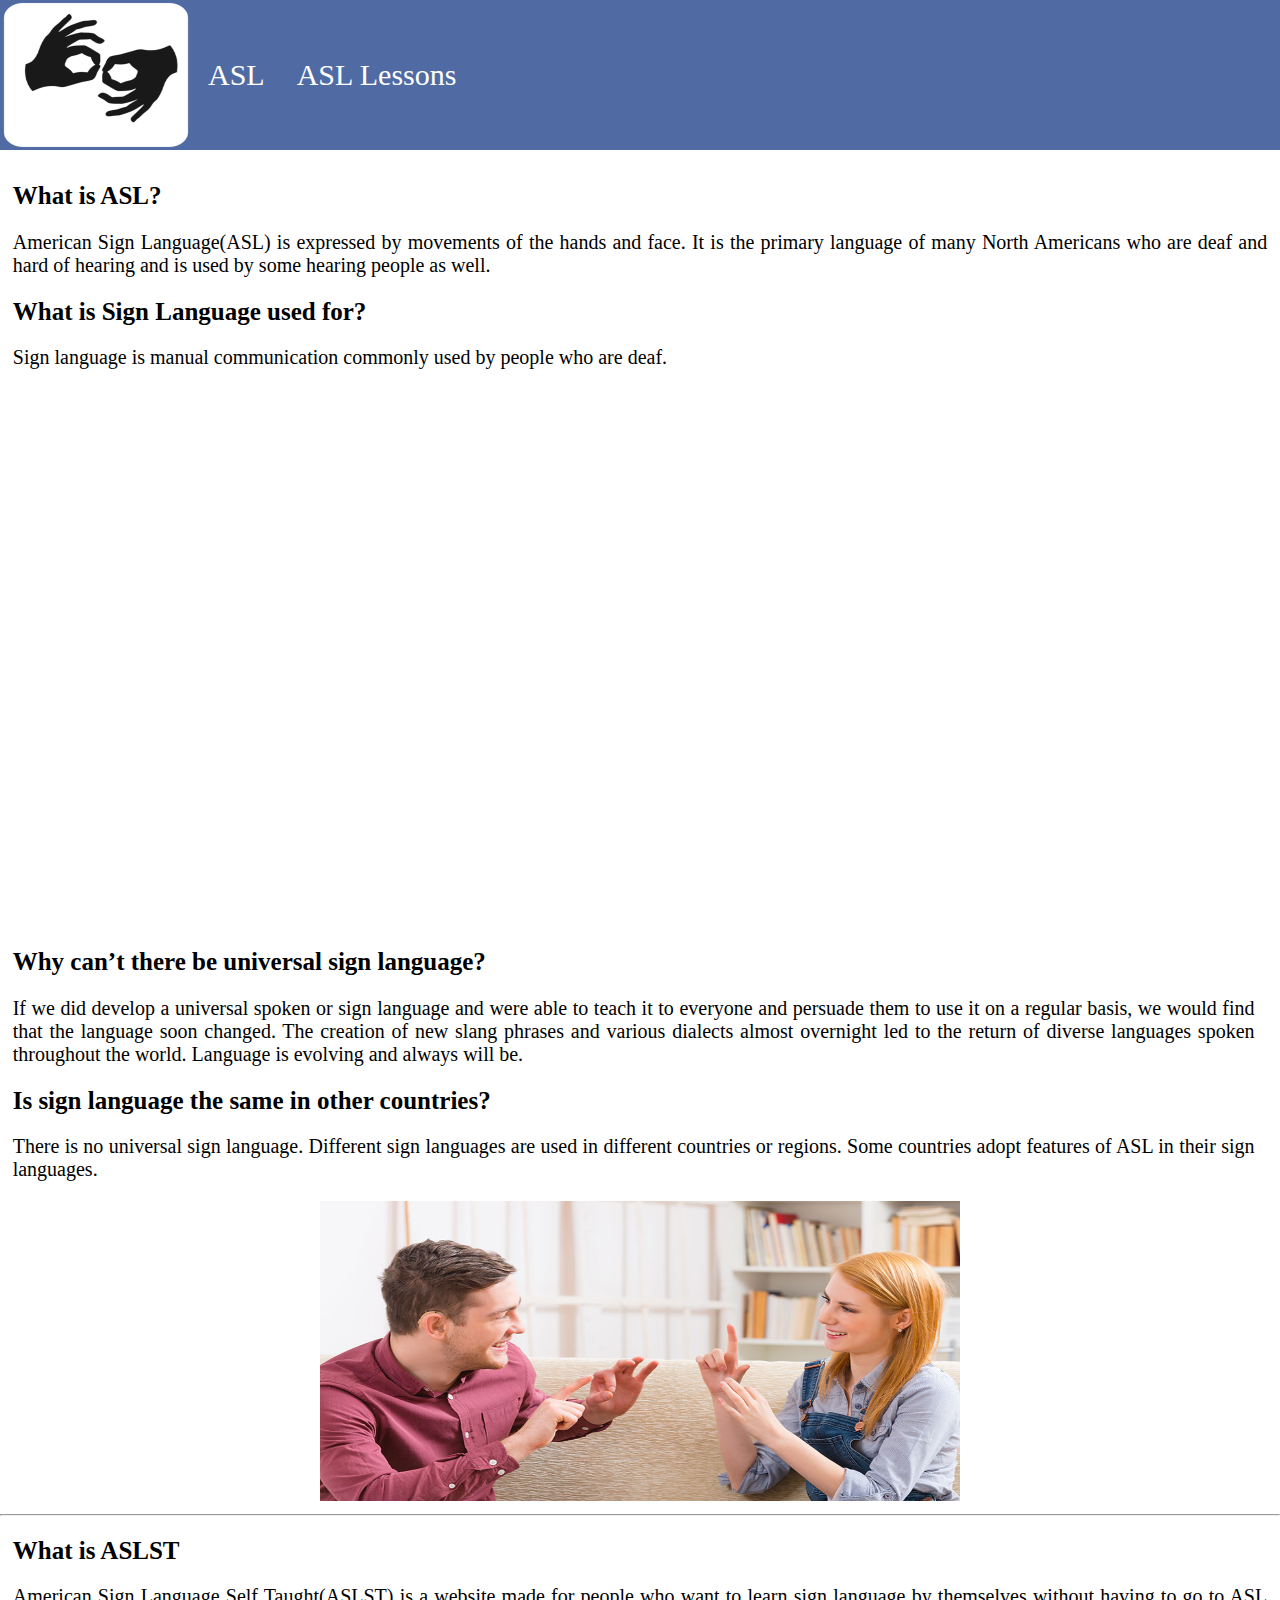
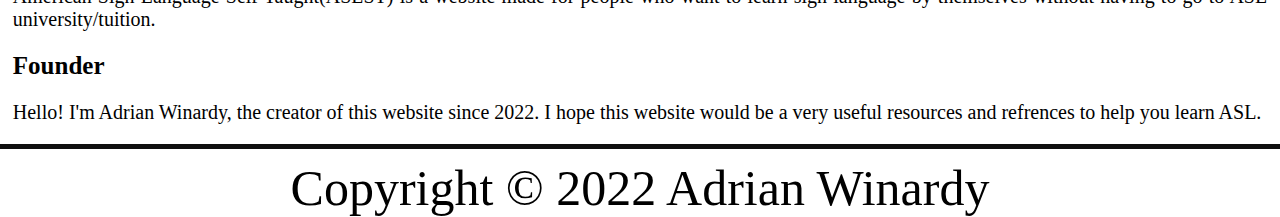
<file: Index.html>
<!DOCTYPE html>
<html>
<head>
	<meta charset="utf-8">
	<title>ASL|American Sign Language</title>
	<link rel="stylesheet" type="text/css" href="pASL.css">
</head>
<body>		
	<div class="topnavcont">
		<div class="topnav">
			<img src="logo.png" style="width: 15%; height: 100%;">
			<a href="Index.html" style="font-size: 30px;">ASL</a>
			<a href="plessons.html" style="font-size: 30px;">ASL Lessons</a>
		</div>
	</div>
		<div class="container1">
			<div class="container1text">
			<h2>What is ASL?</h2>
				<p>American Sign Language(ASL) is expressed by movements of the hands and face.
				It is the primary language of many North Americans who are deaf and hard of hearing and is used by some 
			hearing people as well.</p>	
			<h2>What is Sign Language used for?</h2>
				<p>Sign language is manual communication commonly used by people who are deaf.</p>
			</div>

		<div class="header">
			<iframe width="96%" height="500px" src="https://www.youtube.com/embed/AOrafRENVwQ" title="YouTube video player" frameborder="0" allow="accelerometer; autoplay; clipboard-write; encrypted-media; gyroscope; picture-in-picture" allowfullscreen></iframe>
		</div>
	</div>

	<div class="container1">
		<div class="whatisASL">

			<div class="container2text">
			<h2>Why can’t there be universal sign language?</h2>
				<p>If we did develop a universal spoken or sign language and were able to teach it to everyone and persuade them to use it on a regular basis, we would find that the language soon changed. The creation of new slang phrases and various dialects almost overnight led to the return of diverse languages spoken throughout the world. Language is evolving and always will be.</p>	
			<h2>Is sign language the same in other countries?</h2>
				<p>There is no universal sign language. Different sign languages are used in different countries or regions. 
				Some countries adopt features of ASL in their sign languages.</p>
			</div>
		</div>
	</div>
	
	<div class="img">
			<img src="ASL1.jpg" style="width: 50%; height: 300px;">
	</div>
	
<hr>

		<div class="ASLST">
			<h2>What is ASLST</h2>
			<p>American Sign Language Self Taught(ASLST) is a website made for people who want to learn sign language by themselves without having to go to ASL university/tuition.</p>
		</div>

		<div class="Founder">
			<h2>Founder</h2>
			<p>Hello! I'm Adrian Winardy, the creator of this website since 2022. I hope this website would be a very useful resources and refrences to help you learn ASL.</p>
		</div>

		<div class="footer">
			<div class="footertext">Copyright © 2022 Adrian Winardy</div>
		</div>
</body>
</html>
</file>
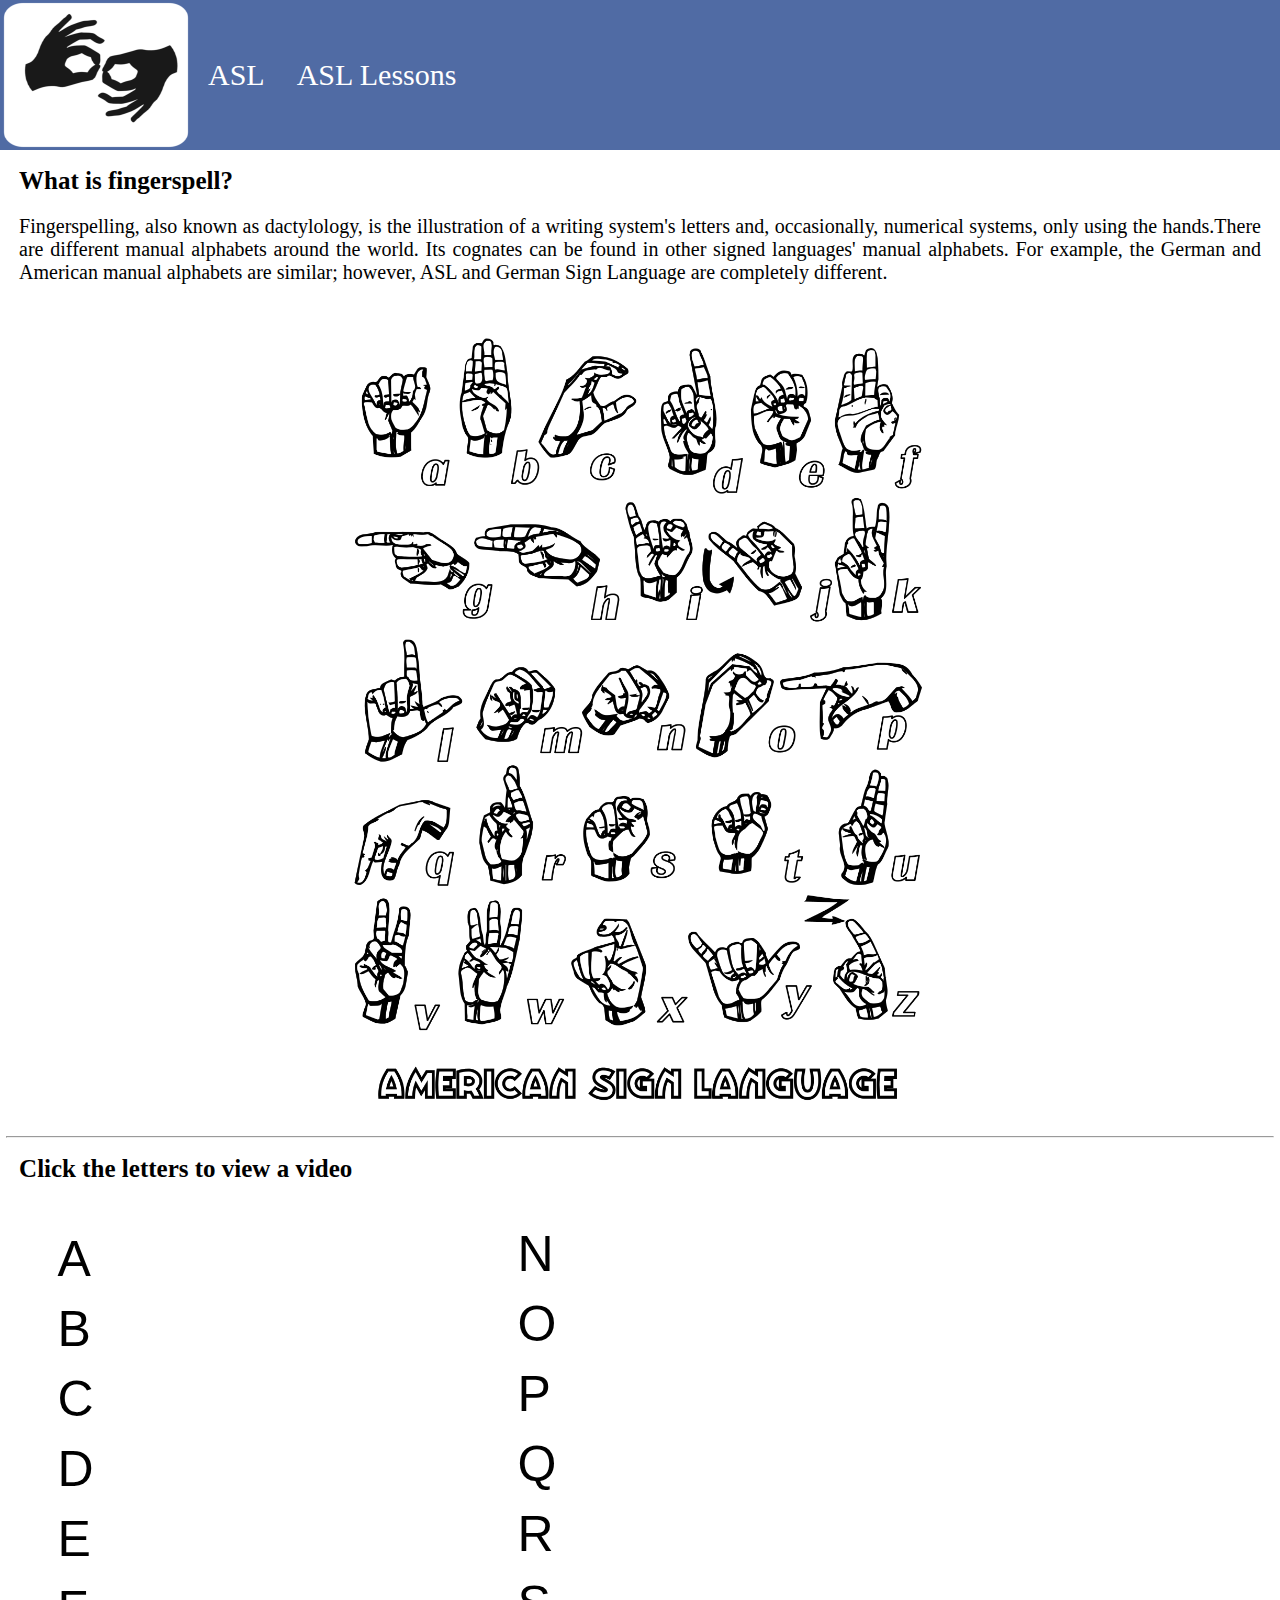
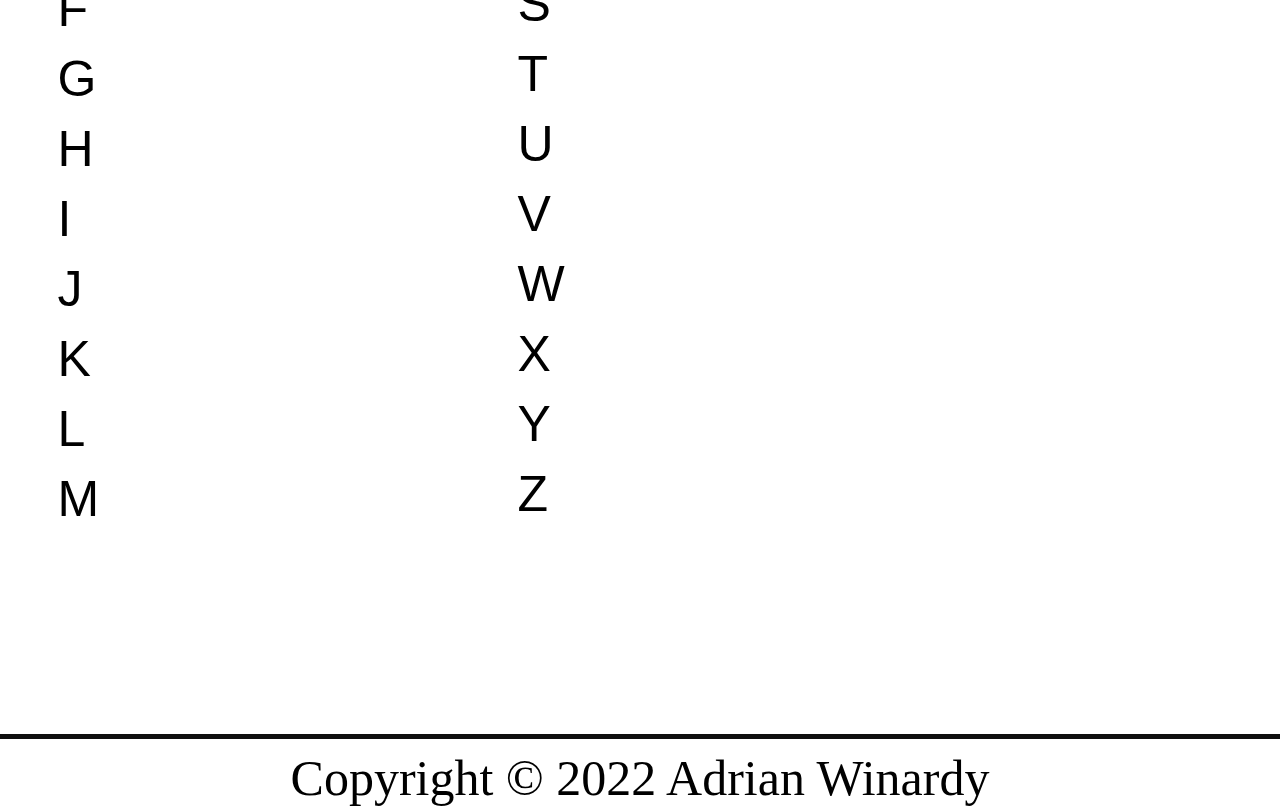
<file: plesson1.html>
<!DOCTYPE html>
<html>
<head>
	<meta charset="utf-8">
	<title>ASL|American Sign Language</title>
	<link rel="stylesheet" type="text/css" href="plesson1.css">
</head>
<body>	
	<div class="topnavcont">
		<div class="topnav">
			<img src="logo.png" style="width: 15%; height: 100%;">
			<a href="Index.html" style="font-size: 30px;">ASL</a>
			<a href="plessons.html" style="font-size: 30px;">ASL Lessons</a>
		</div>
	</div>

<div class="container1">
	<div class="whatisASL">
		<div class="container1text">
<h1>What is fingerspell?</h1>
	<p>Fingerspelling, also known as dactylology, is the illustration of a writing system's letters and, occasionally, numerical systems, only using the hands.There are different manual alphabets around the world.  
  Its cognates can be found in other signed languages' manual alphabets. For example, the German and American manual alphabets are similar; however,
  ASL and German Sign Language are completely different. </p>

  <div class="header">
	<img src="fingerspell.png" style="width: 50%; height: 100%;">
	</div>


  <hr>
  <h1>Click the letters to view a video</h1>

<div class="alphacont">
<div class="sec1">
<ul>
<li><div class="dropdown">
  <button class="dropbtn">A</button>
  <div class="dropdown-content">
	<video width="320" height="240" controls>
  	<source src="A.mp4" type="video/mp4">
	Your browser does not support the video tag.
	</video>
  </div>
</div></li>

<li><div class="dropdown">
  <button class="dropbtn">B</button>
  <div class="dropdown-content">
	<video width="320" height="240" controls>
  	<source src="B.mp4" type="video/mp4">
	Your browser does not support the video tag.
	</video>
  </div>
</div></li>

<li><div class="dropdown">
  <button class="dropbtn">C</button>
  <div class="dropdown-content">
	<video width="320" height="240" controls>
  	<source src="C.mp4" type="video/mp4">
	Your browser does not support the video tag.
	</video>
  </div>
</div></li>

<li><div class="dropdown">
  <button class="dropbtn">D</button>
  <div class="dropdown-content">
	<video width="320" height="240" controls>
  	<source src="D.mp4" type="video/mp4">
	Your browser does not support the video tag.
	</video>
  </div>
</div></li>

<li><div class="dropdown">
  <button class="dropbtn">E</button>
  <div class="dropdown-content">
	<video width="320" height="240" controls>
  	<source src="E.mp4" type="video/mp4">
	Your browser does not support the video tag.
	</video>
  </div>
</div></li>

<li><div class="dropdown">
  <button class="dropbtn">F</button>
  <div class="dropdown-content">
	<video width="320" height="240" controls>
  	<source src="F.mp4" type="video/mp4">
	Your browser does not support the video tag.
	</video>
  </div>
</div></li>

<li><div class="dropdown">
  <button class="dropbtn">G</button>
  <div class="dropdown-content">
	<video width="320" height="240" controls>
  	<source src="G.mp4" type="video/mp4">
	Your browser does not support the video tag.
	</video>
  </div>
</div></li>

<li><div class="dropdown">
  <button class="dropbtn">H</button>
  <div class="dropdown-content">
	<video width="320" height="240" controls>
  	<source src="H.mp4" type="video/mp4">
	Your browser does not support the video tag.
	</video>
  </div>
</div></li>

<li><div class="dropdown">
  <button class="dropbtn">I</button>
  <div class="dropdown-content">
	<video width="320" height="240" controls>
  	<source src="I.mp4" type="video/mp4">
	Your browser does not support the video tag.
	</video>
  </div>
</div></li>

<li><div class="dropdown">
  <button class="dropbtn">J</button>
  <div class="dropdown-content">
	<video width="320" height="240" controls>
  	<source src="J.mp4" type="video/mp4">
	Your browser does not support the video tag.
	</video>
  </div>
</div></li>

<li><div class="dropdown">
  <button class="dropbtn">K</button>
  <div class="dropdown-content">
	<video width="320" height="240" controls>
  	<source src="K.mp4" type="video/mp4">
	Your browser does not support the video tag.
	</video>
  </div>
</div></li>

<li><div class="dropdown">
  <button class="dropbtn">L</button>
  <div class="dropdown-content">
	<video width="320" height="240" controls>
  	<source src="L.mp4" type="video/mp4">
	Your browser does not support the video tag.
	</video>
  </div>
</div></li>

<li><div class="dropdown">
  <button class="dropbtn">M</button>
  <div class="dropdown-content">
	<video width="320" height="240" controls>
  	<source src="M.mp4" type="video/mp4">
	Your browser does not support the video tag.
	</video>
  </div>
</div></li>
</div>

<div class="sec2">
<li><div class="dropdown">
  <button class="dropbtn">N</button>
  <div class="dropdown-content">
	<video width="320" height="240" controls>
  	<source src="N.mp4" type="video/mp4">
	Your browser does not support the video tag.
	</video>
  </div>
</div></li>

<li><div class="dropdown">
  <button class="dropbtn">O</button>
  <div class="dropdown-content">
	<video width="320" height="240" controls>
  	<source src="O.mp4" type="video/mp4">
	Your browser does not support the video tag.
	</video>
  </div>
</div></li>

<li><div class="dropdown">
  <button class="dropbtn">P</button>
  <div class="dropdown-content">
	<video width="320" height="240" controls>
  	<source src="P.mp4" type="video/mp4">
	Your browser does not support the video tag.
	</video>
  </div>
</div></li>

<li><div class="dropdown">
  <button class="dropbtn">Q</button>
  <div class="dropdown-content">
	<video width="320" height="240" controls>
  	<source src="Q.mp4" type="video/mp4">
	Your browser does not support the video tag.
	</video>
  </div>
</div></li>

<li><div class="dropdown">
  <button class="dropbtn">R</button>
  <div class="dropdown-content">
	<video width="320" height="240" controls>
  	<source src="R.mp4" type="video/mp4">
	Your browser does not support the video tag.
	</video>
  </div>
</div></li>

<li><div class="dropdown">
  <button class="dropbtn">S</button>
  <div class="dropdown-content">
	<video width="320" height="240" controls>
  	<source src="S.mp4" type="video/mp4">
	Your browser does not support the video tag.
	</video>
  </div>
</div></li>

<li><div class="dropdown">
  <button class="dropbtn">T</button>
  <div class="dropdown-content">
	<video width="320" height="240" controls>
  	<source src="T.mp4" type="video/mp4">
	Your browser does not support the video tag.
	</video>
  </div>
</div></li>

<li><div class="dropdown">
  <button class="dropbtn">U</button>
  <div class="dropdown-content">
	<video width="320" height="240" controls>
  	<source src="U.mp4" type="video/mp4">
	Your browser does not support the video tag.
	</video>
  </div>
</div></li>

<li><div class="dropdown">
  <button class="dropbtn">V</button>
  <div class="dropdown-content">
	<video width="320" height="240" controls>
  	<source src="V.mp4" type="video/mp4">
	Your browser does not support the video tag.
	</video>
  </div>
</div></li>

<li><div class="dropdown">
  <button class="dropbtn">W</button>
  <div class="dropdown-content">
	<video width="320" height="240" controls>
  	<source src="W.mp4" type="video/mp4">
	Your browser does not support the video tag.
	</video>
  </div>
</div></li>

<li><div class="dropdown">
  <button class="dropbtn">X</button>
  <div class="dropdown-content">
	<video width="320" height="240" controls>
  	<source src="X.mp4" type="video/mp4">
	Your browser does not support the video tag.
	</video>
  </div>
</div></li>

<li><div class="dropdown">
  <button class="dropbtn">Y</button>
  <div class="dropdown-content">
	<video width="320" height="240" controls>
  	<source src="Y.mp4" type="video/mp4">
	Your browser does not support the video tag.
	</video>
  </div>
</div></li>

<li><div class="dropdown">
  <button class="dropbtn">Z</button>
  <div class="dropdown-content">
	<video width="320" height="240" controls>
  	<source src="Z.mp4" type="video/mp4">
	Your browser does not support the video tag.
	</video>
  </div>
</div></li>
</ul>
</div>
</div>

 </div>
</div>
</div>

		<div class="footer">
			<div class="footertext">Copyright © 2022 Adrian Winardy</div>
		</div>
</body>
</html>
</file>
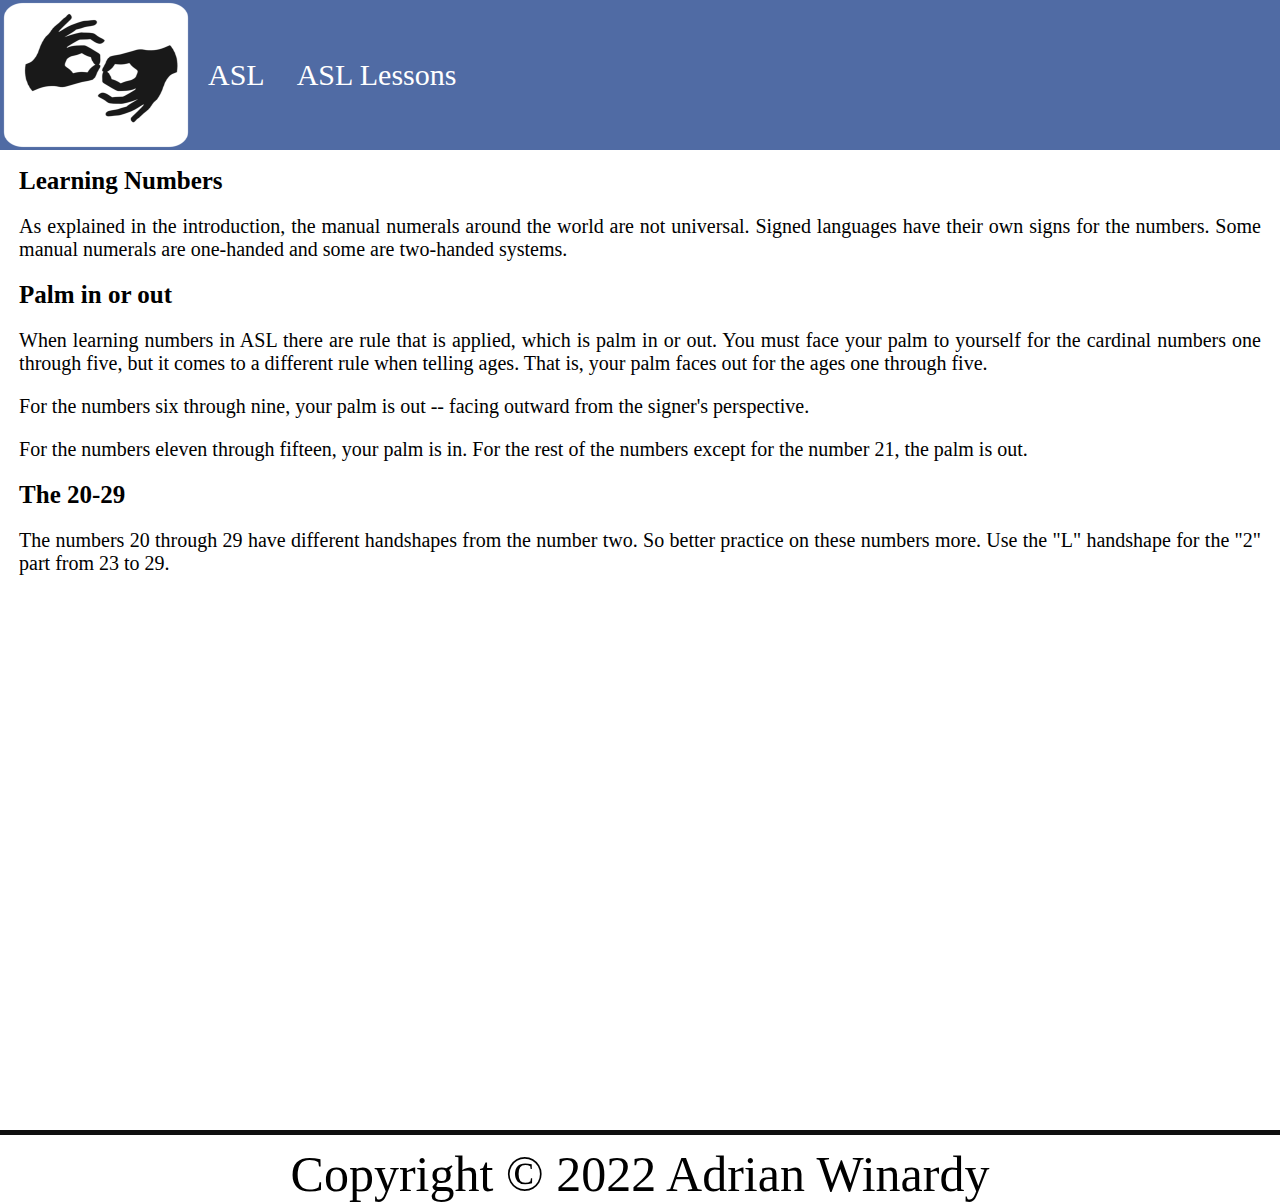
<file: pLesson2.html>
<!DOCTYPE html>
<html>
<head>
	<meta charset="utf-8">
	<title>ASL|American Sign Language</title>
	<link rel="stylesheet" type="text/css" href="plesson2.css">
</head>
<body>	
	<div class="topnavcont">
		<div class="topnav">
			<img src="logo.png" style="width: 15%; height: 100%;">
			<a href="Index.html" style="font-size: 30px;">ASL</a>
			<a href="plessons.html" style="font-size: 30px;">ASL Lessons</a>
		</div>
	</div>

	<div class="container1">	
			<div class="whatisASL">
			<div class="container1text">		
<h1>Learning 	Numbers</h1>
	<p>As explained in the introduction, the manual numerals around the world are not universal. Signed languages have their own signs for the numbers. Some manual numerals are one-handed and some are two-handed systems.
 </p>

<h1>Palm in or out</h1>
<p>When learning numbers in ASL there are rule that is applied, which is palm in or out. You must face your palm to yourself for the cardinal numbers one through five, but it comes to a different rule when telling ages. That is, your palm faces out for the ages one through five.</p>
<p>For the numbers six through nine, your palm is out -- facing outward from the signer's perspective.</p>
<p>For the numbers eleven through fifteen, your palm is in. For the rest of the numbers except for the number 21, the palm is out.</p>
<h1>The 20-29</h1>
<p>The numbers 20 through 29 have different handshapes from the number two. So better practice on these numbers more. Use the "L" handshape for the "2" part from 23 to 29.</p>

</div>
</div>
</div>

<div class="header">
	<iframe width="96%" height="500px" src="https://www.youtube.com/embed/Y4stD_ypaAI" title="YouTube video player" frameborder="0" allow="accelerometer; autoplay; clipboard-write; encrypted-media; gyroscope; picture-in-picture; web-share" allowfullscreen></iframe>
</div>

		<div class="footer">
			<div class="footertext">Copyright © 2022 Adrian Winardy</div>
		</div>
</body>
</html>
</file>
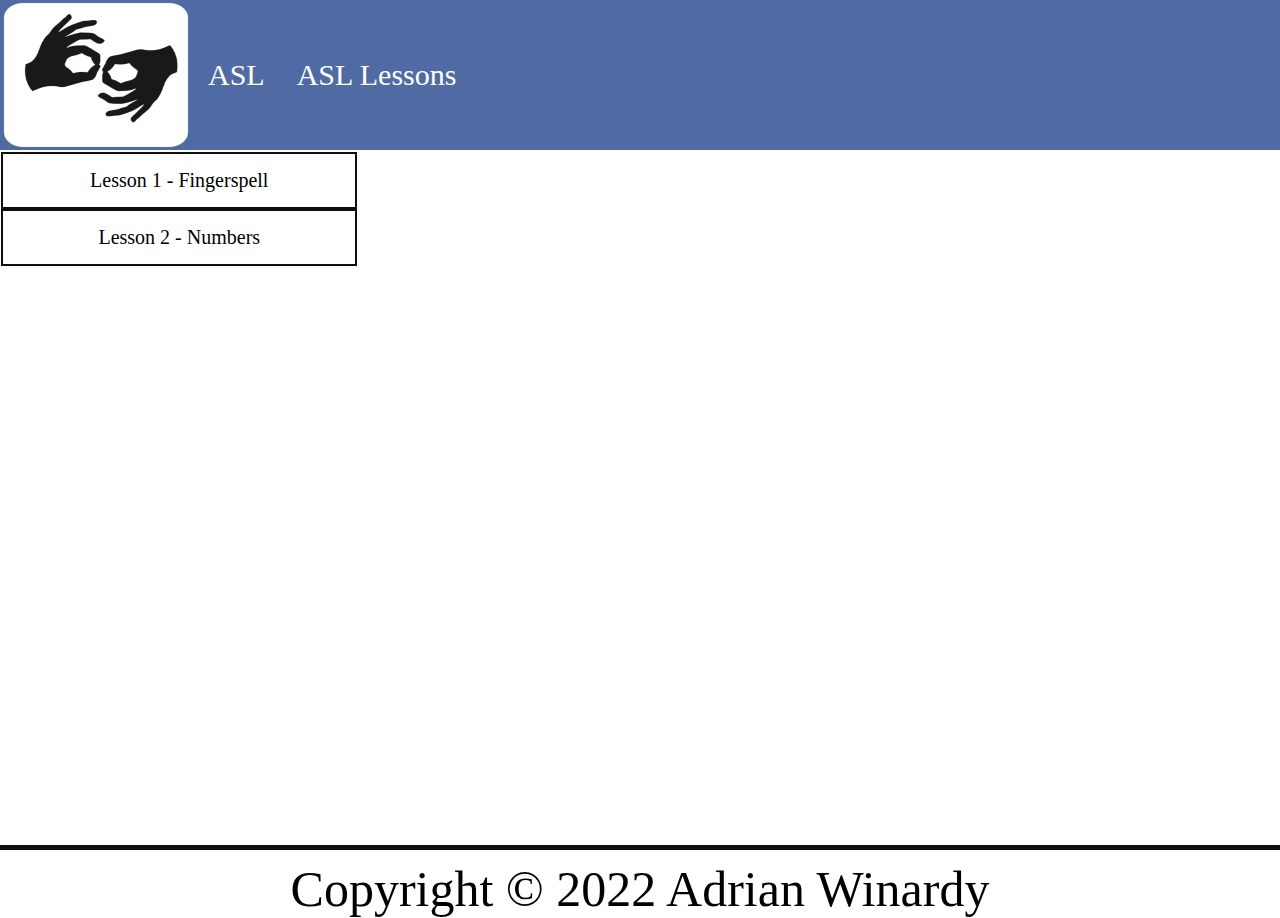
<file: plessons.html>
<!DOCTYPE html>
<html>
<head>
	<meta charset="utf-8">
	<title>ASL|American Sign Language</title>
	<link rel="stylesheet" type="text/css" href="plessons.css">
</head>
<body>	
	<div class="topnavcont">
		<div class="topnav">
			<img src="logo.png" style="width: 15%; height: 100%;">
			<a href="Index.html" style="font-size: 30px;">ASL</a>
			<a href="plessons.html" style="font-size: 30px;">ASL Lessons</a>
		</div>
	</div>

<a class="button1" href="plesson1.html">Lesson 1 - Fingerspell</a>

<a class="button2" href="plesson2.html">Lesson 2 - Numbers</a>

		<div class="footer">
			<div class="footertext">Copyright © 2022 Adrian Winardy</div>
		</div>
</body>
</html>
</file>
<file: pASL.css>
*{
    font-size: 25px;
    text-align: justify;
}

p{
    font-size: 20px;
    margin-left: 1%;
    margin-right: 1%;
}

h1,h2{
    margin-left: 1%;
}

body {
    margin: 0;
    padding: 0;
}

.topnavcont{
    height: 150px;
}

.topnav{
    width: 100%;
    height: 100%;
    background-color: #506ba4;
    display: flex;
    justify-content: left;
    align-items: center;
}

.topnav a{
  float: left;
  color: white;
  text-align: center;
  padding: 14px 16px;
  text-decoration: none;
  font-size: 17px;
}

.topnav a:hover {
  background-color: #ddd;
  color: grey;
}

.header{
    align-items: center;
    justify-content: center;
    text-align: center;
    margin-top: 10px;
}

.container1{
    width: 100%;
    margin-top: 2.5%;
}

.whatisASL{
    width: 99%;
    display: flex;
    justify-content: center;
    align-items: center;
}

.footer {
    width: 100%;
    height: 50px;
    margin-top: 10px;
    background-color: white;
    border-top: 5px solid rgb(15, 15, 15);
    color: black;
    align-items: center;
}

.footertext{
	margin: 10px;
	text-align: center;
    font-size: 50px;
}

.img{
    display: flex;
    text-align: center; 
    justify-content: center;
    align-items: center;
}
</file>
<file: plesson1.css>
*{
    font-size: 25px;
    text-align: justify;
}

p{
    font-size: 20px;
    margin-left: 1%;
    margin-right: 1%;
}

h1,h2{
    margin-left: 1%;
}

body {
    margin: 0;
    padding: 0;
}

.header{
    text-align: center;
    justify-content: center;
    align-items: center;
    margin: 5px;
    margin-bottom: -800px;
}

.textcontainer{
    margin-left: 5px;
}

.topnavcont{
    height: 150px;
}

.topnav{
    width: 100%;
    height: 100%;
    background-color: #506ba4;
    display: flex;
    justify-content: left;
    align-items: center;
}


.topnav a {
  float: left;
  color: white;
  text-align: center;
  padding: 14px 16px;
  text-decoration: none;
  font-size: 17px;
}

.topnav a:hover {
  background-color: #ddd;
  color: grey;
}

.container1{
    width: 100%;
    display: flex;
    justify-content: center;
}

.container1text{
    padding-bottom: 200px;
}

.whatisASL{
    width: 99%;
    display: flex;
    justify-content: center;
    align-items: center;
}

.dropbtn{
  background-color: white;
  color: black;
  font-size: 50px;
  border: none;
  margin: 5px;
}

.dropdown:hover .dropbtn {
    border: solid;
    padding: none;
    margin: none;
}

.dropdown {
  position: static;
  width: fit-content;
}


.dropdown-content {
  display: none;
  position: relative;
  left: 101px;
  bottom: 101px;
  min-width: 150px;
  box-shadow: 0px 0px 0px 0px rgba(0,0,0,0.2);
  z-index: 1;
}

.dropdown:hover .dropdown-content {
    display: block;
}

.footer {
    width: 100%;
    height: 50px;
    background-color: white;
    border-top: 5px solid rgb(15, 15, 15);
    color: black;
    align-items: center;
}

.footertext{
	margin: 10px;
	text-align: center;
    font-size: 50px;
}

.header{
    padding-bottom: 800px;
}


.alphacont{
    display: flex;
}

li
{
   display: block;   
   float: left;
   width: 100%;
   height: 70px;
   vertical-align: top;
}

.sec2{
    margin-top: 20px;
    margin-left: 500px;
    position: absolute;
}
</file>
<file: plesson2.css>
*{
    font-size: 25px;
    text-align: justify;
}

p{
    font-size: 20px;
    margin-left: 1%;
    margin-right: 1%;
}


h1,h2{
    margin-left: 1%;
}

body {
    margin: 0;
    padding: 0;
}

.topnavcont{
    height: 150px;
}

.topnav{
    width: 100%;
    height: 100%;
    background-color: #506ba4;
    display: flex;
    justify-content: left;
    align-items: center;
}

.topnav a {
  float: left;
  color: white;
  text-align: center;
  padding: 14px 16px;
  text-decoration: none;
  font-size: 17px;
}

.topnav a:hover {
  background-color: #ddd;
  color: grey;
}

.container1{
    width: 100%;
    display: flex;
    justify-content: center;
}

.container1text{
    padding-bottom: 69px;
}

.whatisASL{
    width: 99%;
    display: flex;
    justify-content: center;
    align-items: center;
}

.footer {
    width: 100%;
    height: 50px;
    margin-top: 10px;
    background-color: white;
    border-top: 5px solid rgb(15, 15, 15);
    color: black;
    align-items: center;
    position: relative;
    bottom: 0;
    
}

.footertext{
	margin: 10px;
	text-align: center;
    font-size: 50px;
}

.header{
    align-items: center;
    justify-content: center;
    text-align: center;
    margin-top: -50px;
}
</file>
<file: plessons.css>
*{
    font-size: 25px;
    text-align: justify;
}

p{
    font-size: 20px;
    margin-left: 1%;
    margin-right: 1%;
}


h1,h2{
    margin-left: 1%;
}

body {
    margin: 0;
    padding: 0;
}

.topnavcont{
    height: 150px;
}

.topnav{
    width: 100%;
    height: 100%;
    background-color: #506ba4;
    display: flex;
    justify-content: left;
    align-items: center;
}

.topnav a {
  float: left;
  color: white;
  text-align: center;
  padding: 14px 16px;
  text-decoration: none;
  font-size: 17px;
}

.topnav a:hover {
  background-color: #ddd;
  color: grey;
}

.footer {
    width: 100%;
    height: 50px;
    margin-top: 500px;
    background-color: white;
    border-top: 5px solid rgb(15, 15, 15);
    color: black;
    align-items: center;
    position: absolute;
    bottom: 0;
}

.footertext{
	margin: 10px;
	text-align: center;
    font-size: 50px;
}

.button1{
    margin-top: 2px;
    border: 2px solid rgb(15, 15, 15);
    color: black;
    padding: 15px 16px;
    text-align: center;
    width: 25%;
    display: block;
    font-size: 20px;
    text-decoration: none;
    margin-left: 0.1%;
}

.button2{
    border: 2px solid rgb(15, 15, 15);
    color: black;
    padding: 15px 16px;
    text-align: center;
    width: 25%;
    display: block;
    font-size: 20px;
    text-decoration: none;
    margin-left: 0.1%;
}

.button1,.button2 :a {
    border: 2px solid rgb(15, 15, 15);
    background-color:#506ba4;
    text-align: center;
    padding: 15px 16px;
    text-decoration: none;
    font-size: 20px;
}
</file>
